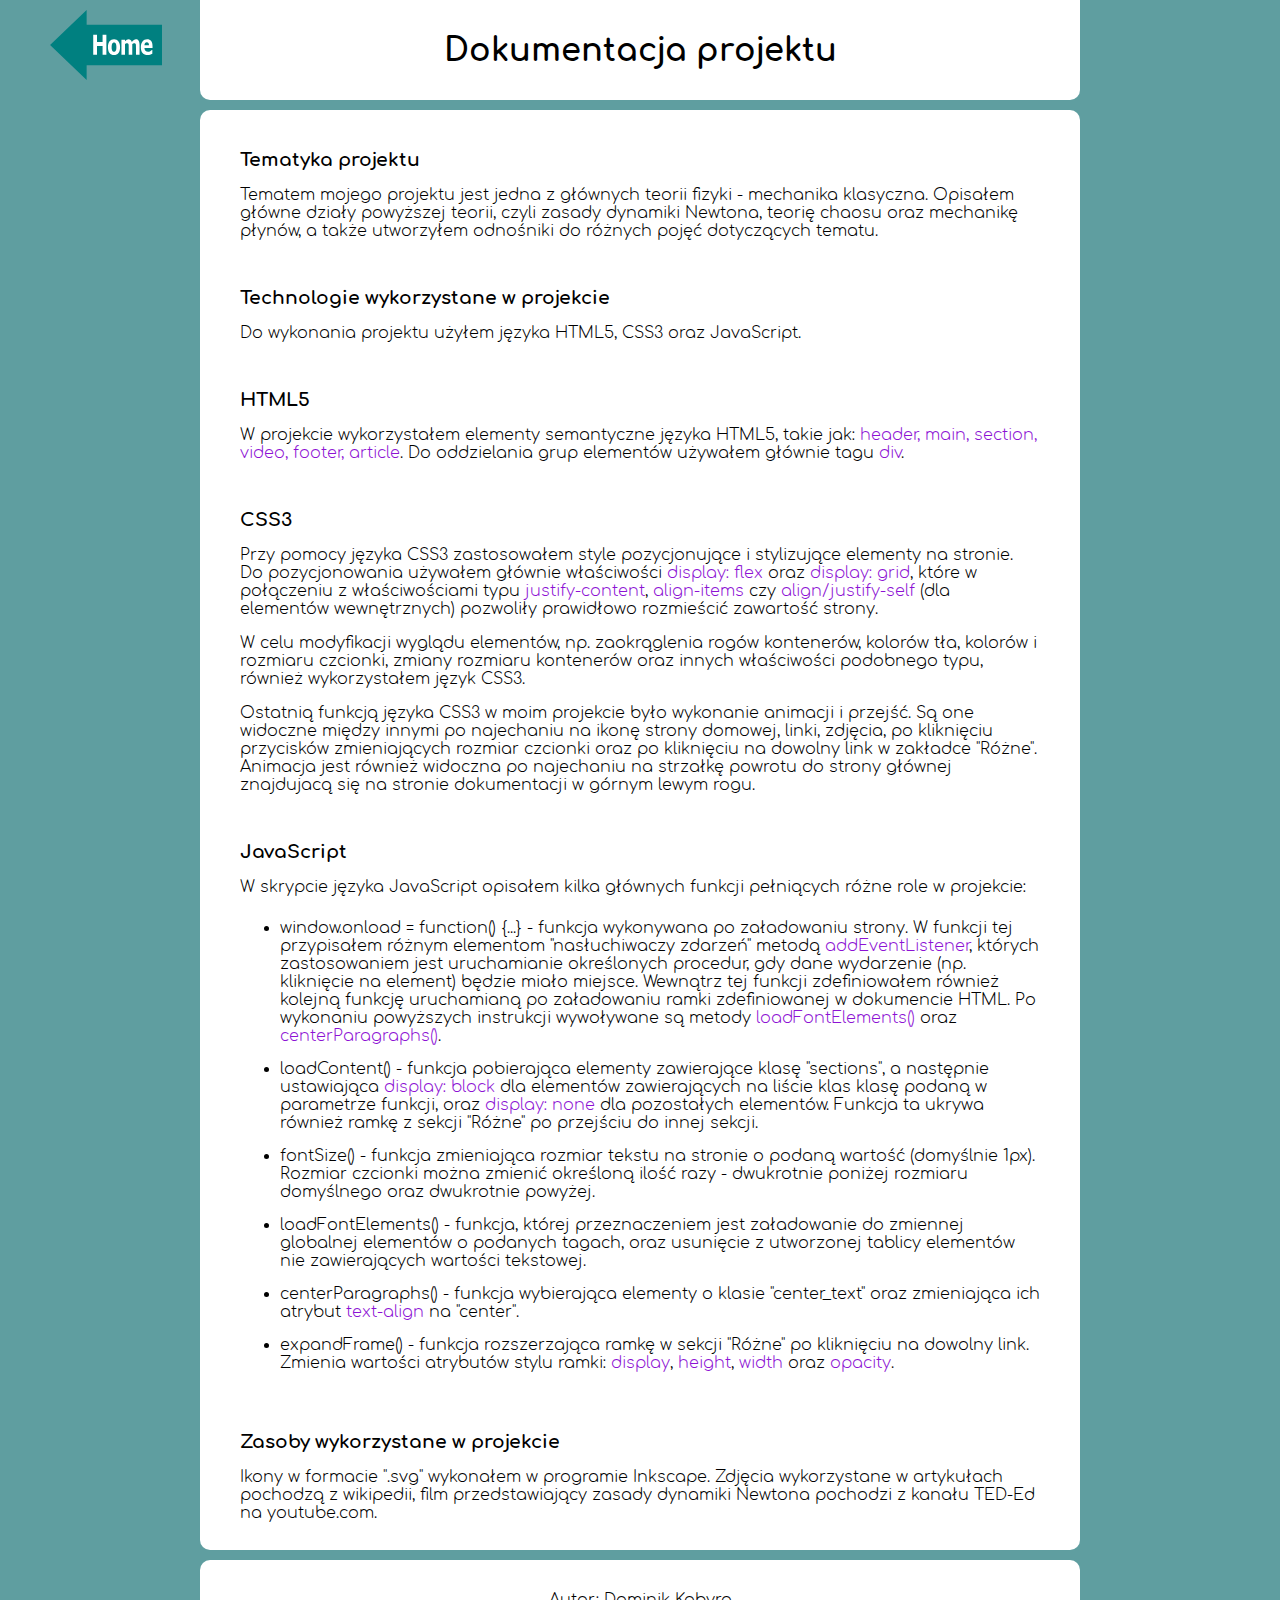
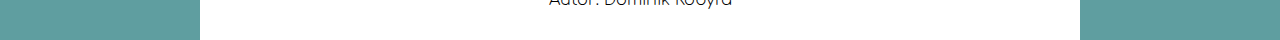
<file: doc/documentation.html>
<!DOCTYPE html>
<html lang="pl">
    <head>
        <title>Dokumentacja</title>
        <meta charset="utf-8">
        <meta name="author" content="Dominik Kobyra">
        <meta name="viewport" content="width=device-width, initial-scale=1.0">
        <link rel="stylesheet" href="../styles/doc_style.css">
        <!-- <link href='http://fonts.googleapis.com/css?family=Comfortaa&subset=latin,latin-ext' rel='stylesheet' type='text/css'> -->
    </head>

    <body>
        <header>
            <h1>Dokumentacja projektu</h1>
        </header>
        
        <main>
            <article>
                <h3>Tematyka projektu</h3>
                <p>
                    Tematem mojego projektu jest jedna z głównych teorii fizyki - mechanika klasyczna. Opisałem główne działy powyższej teorii, czyli zasady dynamiki Newtona,
                    teorię chaosu oraz mechanikę płynów, a także utworzyłem odnośniki do różnych pojęć dotyczących tematu.
                </p>

                <h3>Technologie wykorzystane w projekcie</h3>
                <p>
                    Do wykonania projektu użyłem języka HTML5, CSS3 oraz JavaScript.
                </p>

                <h3>HTML5</h3>
                <p>
                    W projekcie wykorzystałem elementy semantyczne języka HTML5, takie jak: <span class="span_part">header, main, section, video, footer, article</span>.
                    Do oddzielania grup elementów używałem głównie tagu <span class="span_part">div</span>.
                </p>

                <h3>CSS3</h3>
                <p>
                    Przy pomocy języka CSS3 zastosowałem style pozycjonujące i stylizujące elementy na stronie. Do pozycjonowania używałem głównie właściwości
                    <span class="span_part">display: flex</span> oraz <span class="span_part">display: grid</span>, które w połączeniu z właściwościami typu
                    <span class="span_part">justify-content</span>, <span class="span_part">align-items</span> czy <span class="span_part">align/justify-self</span>
                    (dla elementów wewnętrznych) pozwoliły prawidłowo rozmieścić zawartość strony.
                </p>
                <p>
                    W celu modyfikacji wyglądu elementów, np. zaokrąglenia rogów kontenerów, kolorów tła, kolorów i rozmiaru czcionki, zmiany rozmiaru kontenerów oraz
                    innych właściwości podobnego typu, również wykorzystałem język CSS3.
                </p>
                <p>
                    Ostatnią funkcją języka CSS3 w moim projekcie było wykonanie animacji i przejść. Są one widoczne między innymi po najechaniu na ikonę strony domowej, linki, zdjęcia,
                    po kliknięciu przycisków zmieniających rozmiar czcionki oraz po kliknięciu na dowolny link w zakładce "Różne". Animacja jest również widoczna po najechaniu
                    na strzałkę powrotu do strony głównej znajdujacą się na stronie dokumentacji w górnym lewym rogu.
                </p>

                <h3>JavaScript</h3>
                <p>
                    W skrypcie języka JavaScript opisałem kilka głównych funkcji pełniących różne role w projekcie:
                </p>
                <ul>
                    <li>
                        window.onload = function() {...} - funkcja wykonywana po załadowaniu strony. W funkcji tej przypisałem różnym elementom "nasłuchiwaczy zdarzeń" metodą <span class="span_part">addEventListener</span>, których
                        zastosowaniem jest uruchamianie określonych procedur, gdy dane wydarzenie (np. kliknięcie na element) będzie miało miejsce. Wewnątrz tej funkcji
                        zdefiniowałem również kolejną funkcję uruchamianą po załadowaniu ramki zdefiniowanej w dokumencie HTML. Po wykonaniu powyższych instrukcji wywoływane
                        są metody <span class="span_part">loadFontElements()</span> oraz <span class="span_part">centerParagraphs()</span>.
                    </li>
                    <li>
                        loadContent() - funkcja pobierająca elementy zawierające klasę "sections", a następnie ustawiająca <span class="span_part">display: block</span> dla elementów
                        zawierających na liście klas klasę podaną w parametrze funkcji, oraz <span class="span_part">display: none</span> dla pozostałych elementów.
                        Funkcja ta ukrywa również ramkę z sekcji "Różne" po przejściu do innej sekcji.
                    </li>
                    <li>
                        fontSize() - funkcja zmieniająca rozmiar tekstu na stronie o podaną wartość (domyślnie 1px). Rozmiar czcionki można zmienić określoną ilość razy - 
                        dwukrotnie poniżej rozmiaru domyślnego oraz dwukrotnie powyżej.
                    </li>
                    <li>
                        loadFontElements() - funkcja, której przeznaczeniem jest załadowanie do zmiennej globalnej elementów o podanych tagach, oraz usunięcie z utworzonej tablicy
                        elementów nie zawierających wartości tekstowej.
                    </li>
                    <li>
                        centerParagraphs() - funkcja wybierająca elementy o klasie "center_text" oraz zmieniająca ich atrybut <span class="span_part">text-align</span> na "center".
                    </li>
                    <li>
                        expandFrame() - funkcja rozszerzająca ramkę w sekcji "Różne" po kliknięciu na dowolny link. Zmienia wartości atrybutów stylu ramki:
                        <span class="span_part">display</span>, <span class="span_part">height</span>, <span class="span_part">width</span> oraz <span class="span_part">opacity</span>.
                    </li>
                </ul>

                <h3>Zasoby wykorzystane w projekcie</h3>

                <p>
                    Ikony w formacie ".svg" wykonałem w programie Inkscape. Zdjęcia wykorzystane w artykułach pochodzą z wikipedii, film przedstawiający zasady dynamiki Newtona
                    pochodzi z kanału TED-Ed na youtube.com.
                </p>
            </article>
        </main>
        
        <a class="home_link" href="../index.html"><img class="homearrow" src="../images/svg/home_arrow.svg" alt="Ikona strony domowej"></a>

        <footer>
            <div>
                <p>
                    Autor: Dominik Kobyra
                </p>
            </div>
        </footer>
    </body>
</html>
</file>
<file: styles/doc_style.css>
html, body
{
    height: 100%;
    font-family: 'Comfortaa', sans-serif;
    text-align: center;
    color: black;
}

@font-face
{
    font-family: "Comfortaa";
    src: url("../fonts/Comfortaa-Regular.ttf");
    font-weight: normal;
}

@font-face
{
    font-family: "Comfortaa";
    src: url("../fonts/Comfortaa-Bold.ttf");
    font-weight: bold;
}

@font-face
{
    font-family: "Comfortaa";
    src: url("../fonts/Comfortaa-Light.ttf");
    font-weight: lighter;
}

body
{
    margin: 0;
    background-color: cadetblue;

    display: grid;
    grid-template-rows: 100px 1fr 80px;
    grid-template-columns: 200px 1fr 200px;
    grid-row-gap: 10px;

    grid-template-areas: ". head ."
                         ". mid ."
                         ". foot .";
}

header
{
    grid-area: head;
    width: 100%;
    background-color: white;
    border-radius: 0 0 10px 10px;
    display: flex;
    flex-direction: column;
    justify-content: center;
}

main
{
    grid-area: mid;
    width: 100%;
    background-color: white;
    border-radius: 10px;
}

footer
{
    grid-area: foot;
    width: 100%;
    background-color: white;
    border-radius: 10px 10px 0 0;
    display: flex;
    flex-direction: column;
    justify-content: center;
}

footer > div
{
    display: flex;
    flex-direction: column;
    justify-content: center;
}

.homearrow
{
    height: 70px;
    align-self: center;
    justify-self: center;
}

.homearrow:hover
{
    animation: arrow_animation;
    animation-duration: 700ms;
    animation-iteration-count: infinite;
    cursor: pointer;
}

@keyframes arrow_animation
{
    0%   { transform: scale(1.0, 1.0); }
    50%  { transform: scale(0.9, 0.9); }
    100% { transform: scale(1.0, 1.0); }
}

.home_link
{
    position: fixed;
    top: 10px;
    left: 50px;
    align-self: center;
    justify-self: center;
}

article
{
    display: flex;
    flex-direction: column;
    align-items: flex-start;
    padding: 20px 40px;
}

article h3:first-child
{
    margin: 20px 0 8px 0;
}

article h3:not(:first-child)
{
    margin: 40px 0 8px 0;
}

article p
{
    margin: 8px 0;
    text-align: left;
}

article ul
{
    margin: 0 0 5px 0;
}

article li
{
    text-align: left;
    margin: 15px 0;
}

.span_part
{
    color: rgb(141, 18, 212);
}
</file>
